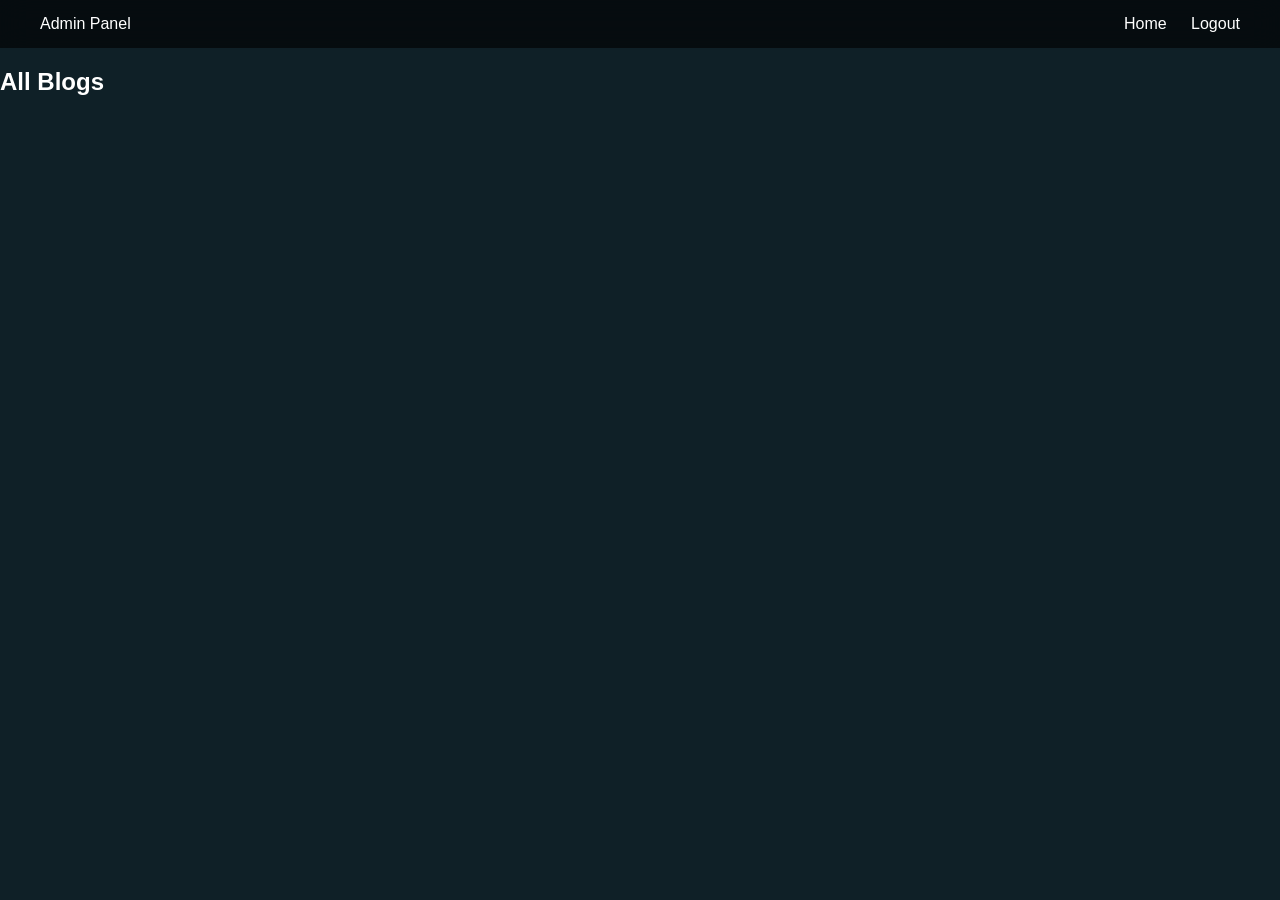
<file: frontend/admin.html>
<!DOCTYPE html>
<html>
<head>
  <title>Admin Dashboard</title>
  <link rel="stylesheet" href="style.css">
  <link href="https://fonts.googleapis.com/css2?family=Poppins:wght@300;400;600;700&display=swap" rel="stylesheet">
<link rel="stylesheet" href="style.css">
</head>
<body>

<header class="navbar">
  <div class="logo">Admin Panel</div>
  <nav>
    <a href="home.html">Home</a>
    <a href="#" onclick="logout()">Logout</a>
  </nav>
</header>

<div class="admin-container">
  <h2>All Blogs</h2>
  <div id="adminBlogs"></div>
</div>

<script>
const API = "http://localhost:5000/api/blogs";

async function loadBlogs(){
  try {
    const res = await fetch(API);
    const blogs = await res.json();

    const container = document.getElementById("adminBlogs");
    container.innerHTML = "";

    blogs.forEach(blog => {
      container.innerHTML += `
        <div class="admin-card">
          <h3>${blog.title}</h3>
          <p>${blog.content.substring(0,150)}...</p>
          <small>Likes: ${blog.likes.length}</small>
          <br><br>
          <button onclick="deleteBlog('${blog._id}')">Delete</button>
        </div>
      `;
    });

  } catch(err){
    console.log(err);
  }
}

async function deleteBlog(id){
  const token = localStorage.getItem("token");

  if(!token){
    alert("Unauthorized");
    return;
  }

  await fetch(API + "/" + id, {
    method: "DELETE",
    headers: {
      "Authorization": token
    }
  });

  loadBlogs();
}

loadBlogs();

router.delete("/:id", async (req, res) => {
  await Blog.findByIdAndDelete(req.params.id);
  res.json({ message: "Blog deleted" });
});
</script>

</body>
</html>
</file>
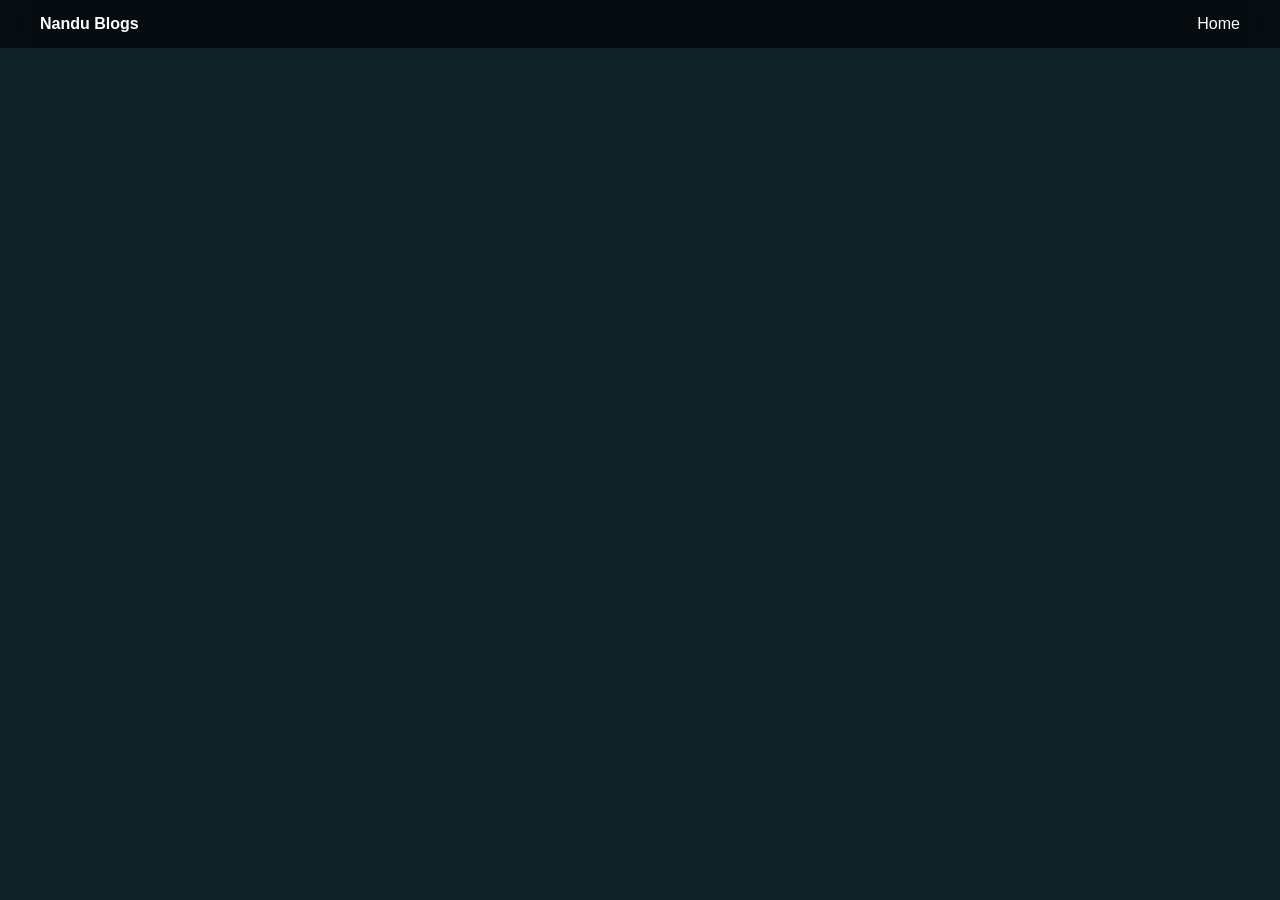
<file: frontend/blog.html>
<!DOCTYPE html>
<html>
<head>
  <title>Blog</title>
  <link rel="stylesheet" href="style.css">
</head>
<body>

<div class="navbar">
  <div><strong>Nandu Blogs</strong></div>
  <div>
    <a href="home.html">Home</a>
  </div>
</div>

<div class="container" id="blogContainer"></div>

<script>
const params = new URLSearchParams(window.location.search);
const id = params.get("id");

async function loadBlog(){
  const res = await fetch(`http://localhost:5000/api/blogs`);
  const blogs = await res.json();
  const blog = blogs.find(b => b._id === id);

  const container = document.getElementById("blogContainer");
  container.innerHTML = `
    <div class="card">
      <h2>${blog.title}</h2>
      <p>${blog.content}</p>
      ${blog.image ? `<img src="http://localhost:5000/uploads/${blog.image}">` : ""}
    </div>
  `;
}

loadBlog();
</script>

</body>
</html>
</file>
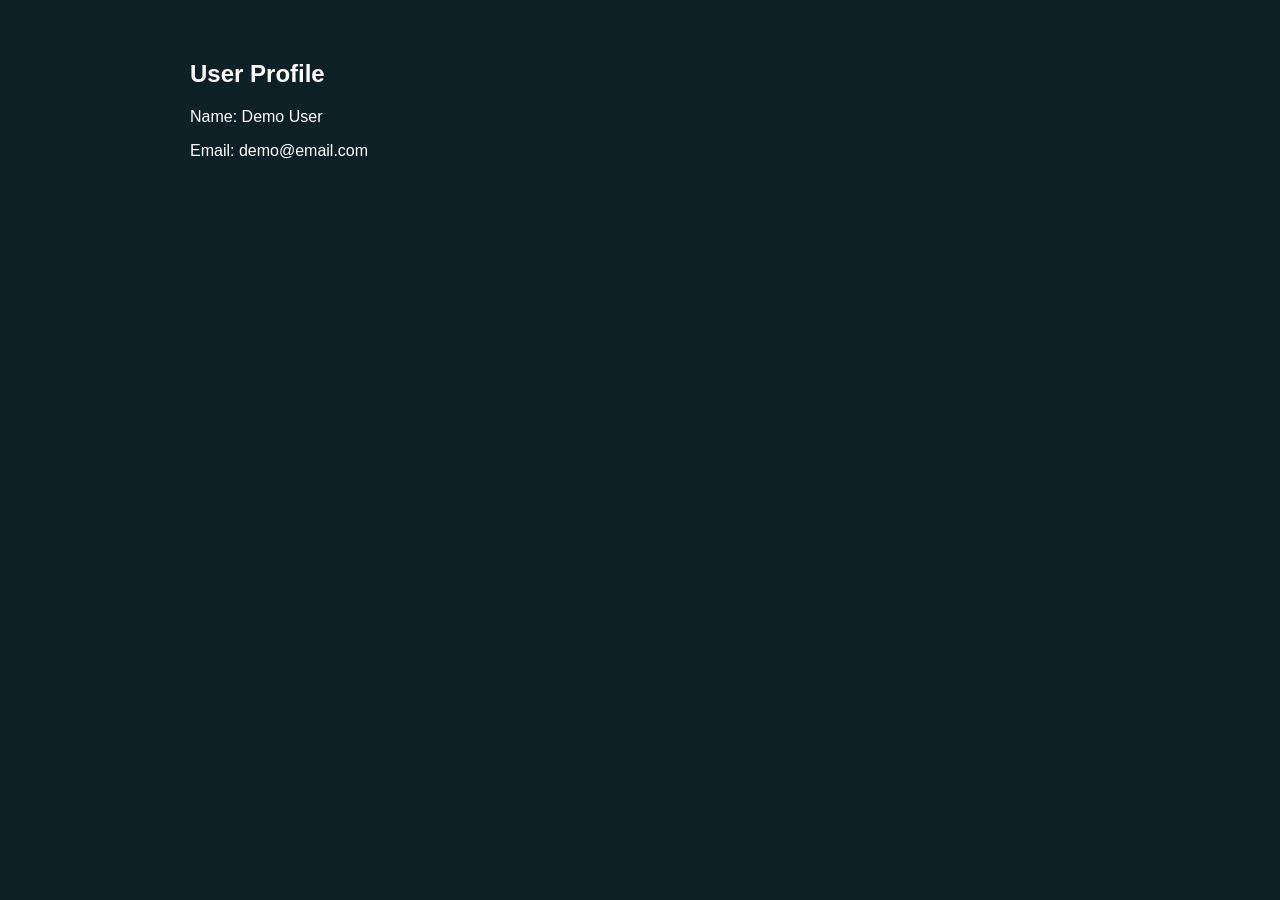
<file: frontend/profile.html>
<!DOCTYPE html>
<html>
<head>
  <title>Profile</title>
  <link rel="stylesheet" href="style.css">
</head>
<body>

<div class="container">
  <h2>User Profile</h2>
  <p>Name: Demo User</p>
  <p>Email: demo@email.com</p>
</div>

</body>
</html>
</file>
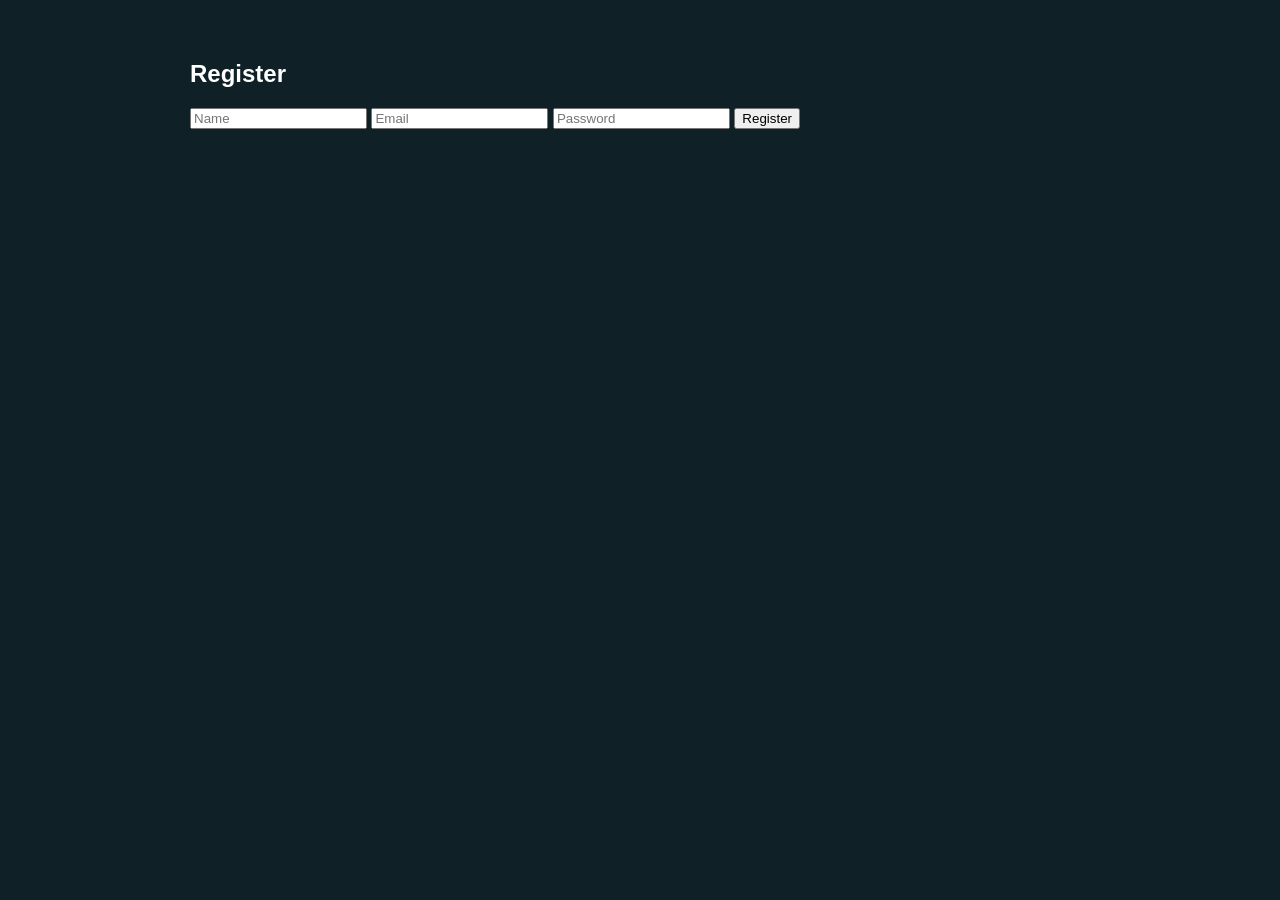
<file: frontend/register.html>
<!DOCTYPE html>
<html>
<head>
  <title>Register</title>
  <link rel="stylesheet" href="style.css">
</head>
<body>

<div class="container">
  <h2>Register</h2>
  <input type="text" placeholder="Name">
  <input type="email" placeholder="Email">
  <input type="password" placeholder="Password">
  <button class="submit-btn">Register</button>
</div>

</body>
</html>
</file>
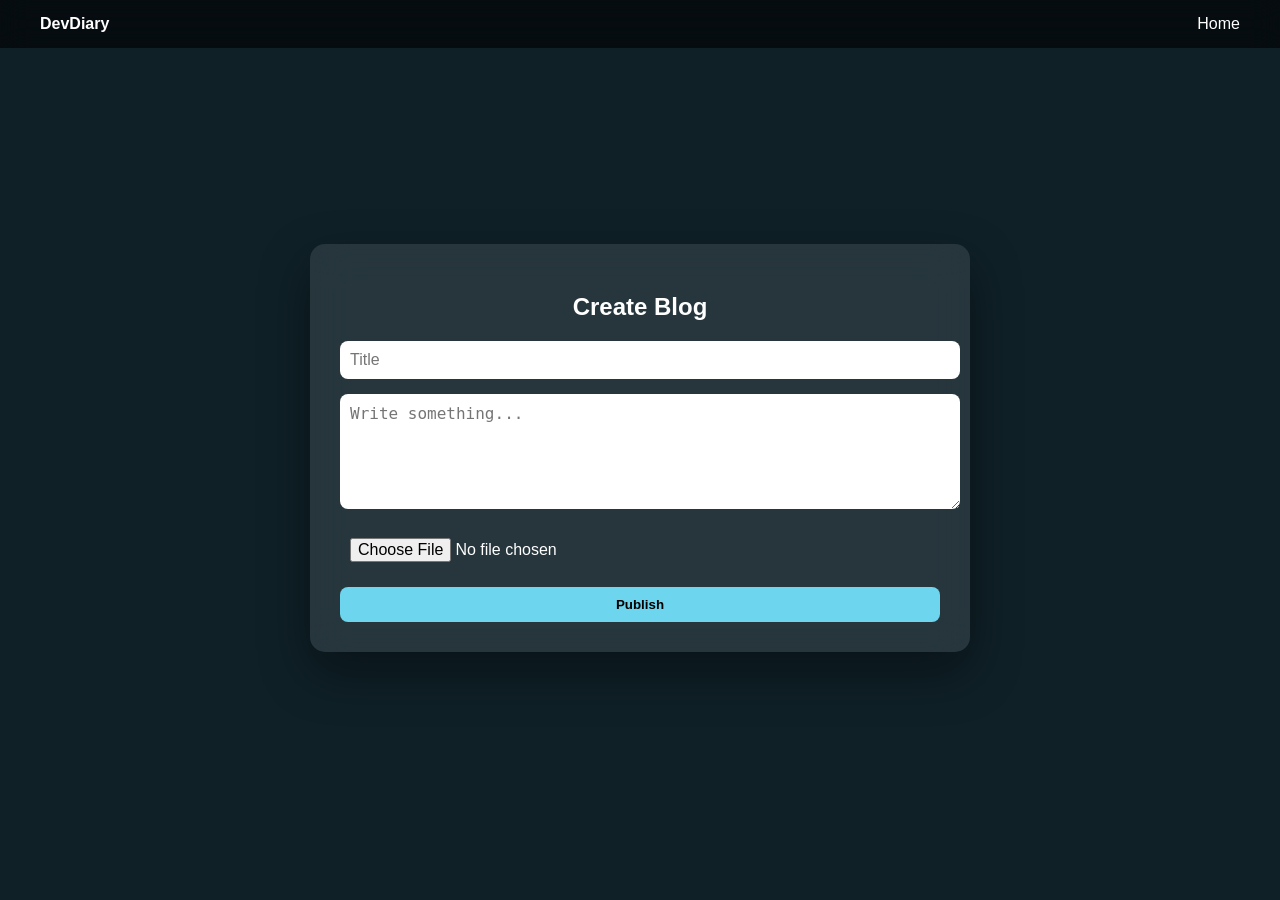
<file: frontend/write.html>
<!DOCTYPE html>
<html>
<head>
  <title>Create Blog</title>
  <link rel="stylesheet" href="style.css">
  <style>
    .write-container {
      min-height: 80vh;
      display: flex;
      justify-content: center;
      align-items: center;
      padding: 40px;
    }

    .write-card {
      backdrop-filter: blur(20px);
      background: rgba(255,255,255,0.1);
      padding: 30px;
      border-radius: 15px;
      width: 100%;
      max-width: 600px;
      box-shadow: 0 20px 50px rgba(0,0,0,0.4);
      animation: fadeIn 0.8s ease;
    }

    .write-card h2 {
      text-align: center;
      margin-bottom: 20px;
    }

    .write-card input,
    .write-card textarea {
      width: 100%;
      padding: 10px;
      margin-bottom: 15px;
      border-radius: 8px;
      border: none;
      outline: none;
      font-size: 16px;
    }

    .write-card button {
      width: 100%;
      padding: 10px;
      border: none;
      border-radius: 8px;
      background: #6dd5ed;
      color: black;
      font-weight: bold;
      cursor: pointer;
      transition: 0.3s;
    }

    .write-card button:hover {
      background: #2193b0;
      transform: scale(1.05);
    }

    @keyframes fadeIn {
      from { opacity: 0; transform: translateY(40px); }
      to { opacity: 1; transform: translateY(0); }
    }
  </style>
</head>
<body>

<div class="navbar">
  <div><strong>DevDiary</strong></div>
  <div>
    <a href="home.html">Home</a>
  </div>
</div>

<div class="write-container">
  <div class="write-card">
    <h2>Create Blog</h2>

    <form id="blogForm" enctype="multipart/form-data">
      <input type="text" name="title" placeholder="Title" required>
      <textarea name="content" rows="5" placeholder="Write something..." required></textarea>
      <input type="file" name="image">
      <button type="submit">Publish</button>
    </form>

  </div>
</div>

<script>
  const form = document.getElementById("blogForm");

  form.addEventListener("submit", async (e) => {
    e.preventDefault();

    const formData = new FormData(form);

    await fetch("/api/blogs", {
      method: "POST",
      body: formData
    });

    window.location.href = "home.html";
  });
</script>

</body>
</html>
</file>
<file: frontend/style.css>
/* ===== Animated Gradient Background ===== */
body {
  margin: 0;
  font-family: 'Segoe UI', sans-serif;
  background: #0f2027;
  color: white;
  overflow-x: hidden;
}

/* ===== Particle Canvas ===== */
#particles {
  position: fixed;
  width: 100%;
  height: 100%;
  z-index: -1;
}

/* ===== Cursor Glow ===== */
.cursor-glow {
  position: fixed;
  width: 200px;
  height: 200px;
  border-radius: 50%;
  pointer-events: none;
  background: radial-gradient(circle, rgba(109,213,237,0.4) 0%, transparent 70%);
  transform: translate(-50%, -50%);
  z-index: 999;
  transition: 0.1s;
}

/* ===== Animated Navbar ===== */
.navbar {
  position: sticky;
  top: 0;
  backdrop-filter: blur(15px);
  background: rgba(0,0,0,0.6);
  padding: 15px 40px;
  display: flex;
  justify-content: space-between;
  align-items: center;
  transition: 0.4s ease;
}

.navbar.scrolled {
  padding: 10px 40px;
  background: rgba(0,0,0,0.9);
}

.navbar a {
  color: white;
  text-decoration: none;
  margin-left: 20px;
  transition: 0.3s;
}

.navbar a:hover {
  color: #6dd5ed;
}

/* ===== Parallax Hero ===== */
.hero {
  height: 90vh;
  display: flex;
  flex-direction: column;
  justify-content: center;
  align-items: center;
  background: url('https://images.unsplash.com/photo-1518770660439-4636190af475') center/cover fixed;
  text-align: center;
}

.hero h1 {
  font-size: 48px;
}

/* ===== Container ===== */
.container {
  max-width: 900px;
  margin: auto;
  padding: 40px 20px;
}

/* ===== 3D Tilt Card ===== */
.card {
  backdrop-filter: blur(20px);
  background: rgba(255,255,255,0.1);
  border-radius: 15px;
  padding: 20px;
  margin-bottom: 25px;
  box-shadow: 0 20px 50px rgba(0,0,0,0.4);
  transform-style: preserve-3d;
  transition: transform 0.3s ease;
}

.card:hover {
  transform: rotateX(5deg) rotateY(-5deg);
}

.card img {
  width: 100%;
  height: 250px;
  object-fit: cover;
  border-radius: 12px;
}

/* ===== Buttons ===== */
.actions button {
  margin-right: 8px;
  padding: 6px 14px;
  border: none;
  border-radius: 8px;
  cursor: pointer;
  transition: 0.3s;
}

.edit-btn { background: orange; color: white; }
.delete-btn { background: red; color: white; }
.like-btn { background: #ff4757; color: white; }

.actions button:hover {
  transform: scale(1.1);
}
</file>
